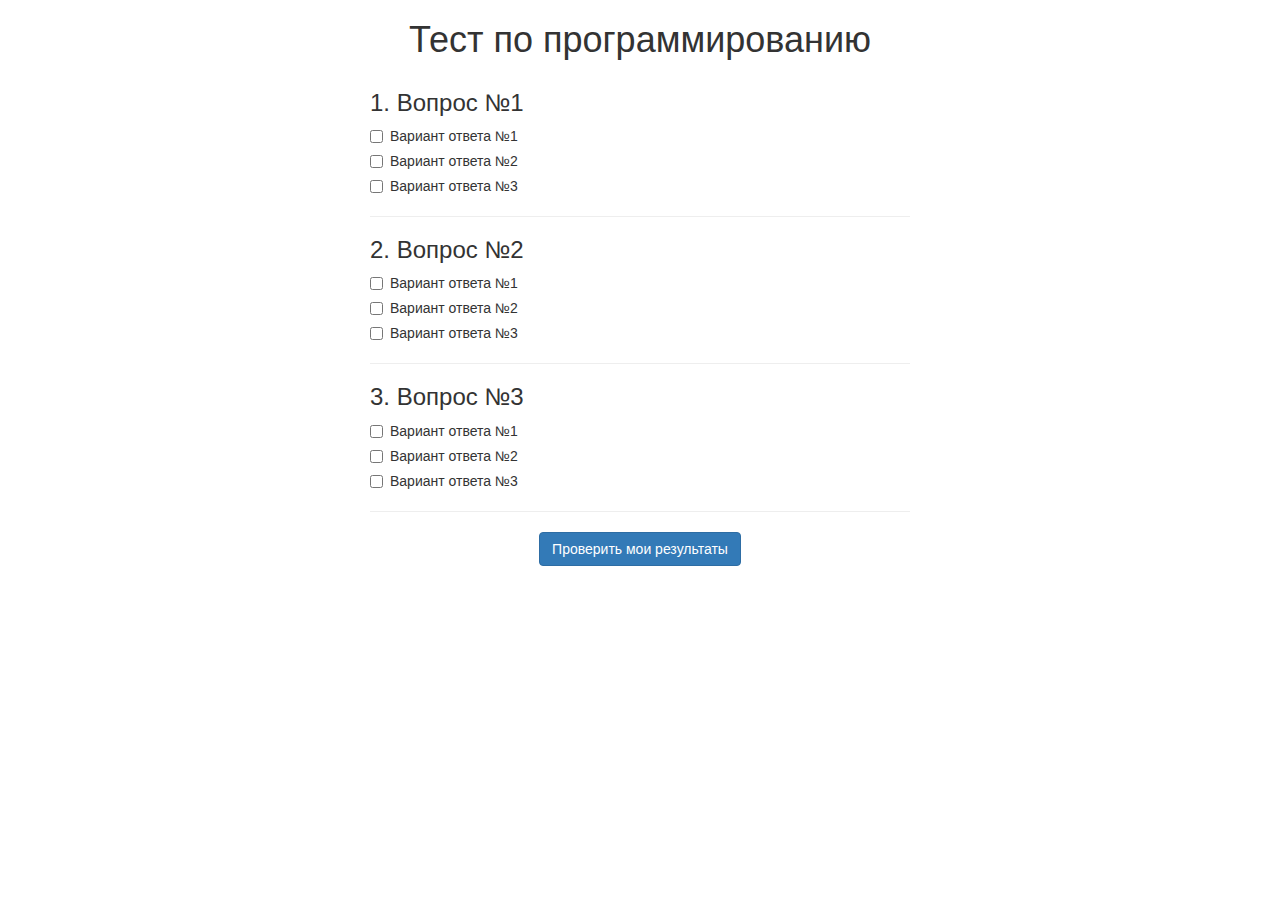
<file: modul_03-04/index.html>
<!DOCTYPE html>
<html lang="en">
<head>
	<meta charset="UTF-8">
	<title>JSDOM</title>
	<link rel="stylesheet" href="https://maxcdn.bootstrapcdn.com/bootstrap/3.3.6/css/bootstrap.min.css">
</head>
<body>
	

	<script src="js/script.js"></script>
</body>
</html>
</file>
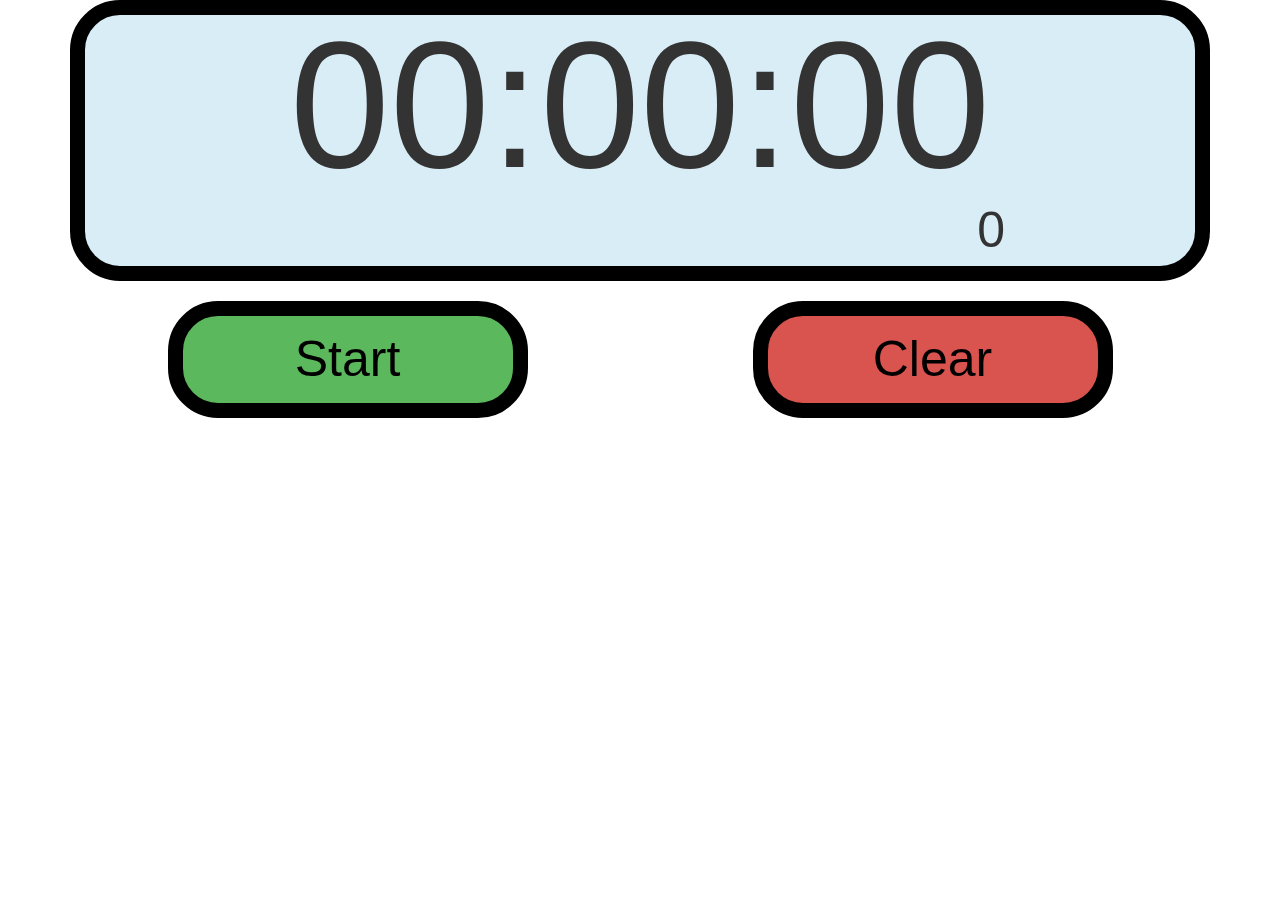
<file: modul_05-06/index.html>
<!DOCTYPE html>
<html lang="en">

<head>
  <meta charset="UTF-8">
  <title>JS05-06</title>
  <link rel="stylesheet" href="css/bootstrap.min.css">
</head>

<body>
  <div class="container" style='min-width:800px' >
    <div id="timerBox" class='text-center'>
      <div class="counters bg-info" style='border:15px solid black; border-radius:50px; margin-bottom:20px'>
        <div class="main-counters">
          <span class="main-timer" style='font-size:180px; line-height:180px'>00:00:00</span>
        </div>
        <div class="row text-right">
          <div class="col-xs-10">
            <span class="miliSeconds" style='font-size:50px'>0</span>
          </div>
        </div>

      </div>
      <div class="row">
        <div class='col-xs-4 col-xs-offset-1'>
          <input type="button" data-action='start' value="Start" class='btn btn-lg btn-block btn-success' style='font-size:50px; border:15px solid black; border-radius:50px; color:black'>
        </div>
        <div  class='col-xs-4 col-xs-offset-2'>
          <input type="button" data-action='stop' value="Clear" class='btn btn-lg btn-block btn-danger' style='font-size:50px; border:15px solid black; border-radius:50px; color:black'>
        </div>
      </div>
    </div>
  </div>


  <script src="js/script.js"></script>
</body>

</html>
</file>
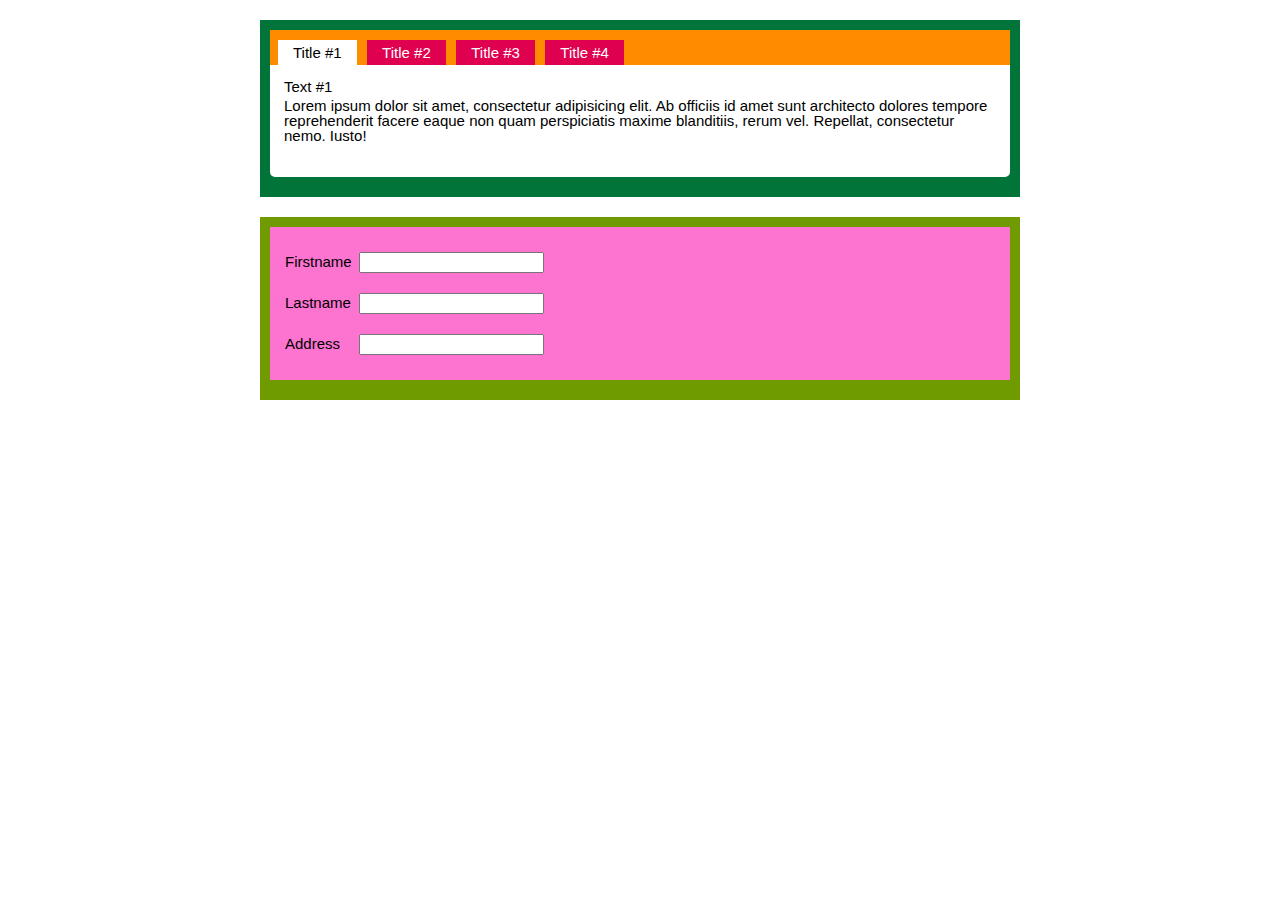
<file: modul_07-08/index.html>
<!DOCTYPE html>
<html lang="en">

<head>
    <meta charset="UTF-8">
    <title>JS 7-8</title>
    <link rel="stylesheet" href="css/reset.css">
    <link rel="stylesheet" href="css/style.css">
    <script src="js/jquery-1.12.2.min.js" charset="utf-8"></script>
    <script src="js/script.js" charset="utf-8"></script>
</head>

<body>
    <div class="wrapper">
        <div class="tabs">
            <section class="title__container">
                <span class="title title-active" data-num="1">Title #1</span>
                <span class="title" data-num="2">Title #2</span>
                <span class="title" data-num="3">Title #3</span>
                <span class="title" data-num="4">Title #4</span>
            </section>
            <section class="article__container">
                <div class="article article-active" data-num="1">
                    <p>Text #1</p>
                    <p>Lorem ipsum dolor sit amet, consectetur adipisicing elit. Ab officiis id amet sunt architecto dolores tempore reprehenderit facere eaque non quam perspiciatis maxime blanditiis, rerum vel. Repellat, consectetur nemo. Iusto!</p>
                </div>
                <div class="article" data-num="2">
                    <p>Text #2</p>
                    <p>Lorem ipsum dolor sit amet, consectetur adipisicing elit. Consequatur nobis ad corporis sapiente iusto iure repellendus ullam unde magni harum repellat maiores, voluptatibus adipisci rerum quibusdam, nesciunt atque, porro laborum!</p>
                    <p>Lorem ipsum dolor sit amet, consectetur adipisicing elit. Consequatur nobis ad corporis sapiente iusto iure repellendus ullam unde magni harum repellat maiores, voluptatibus adipisci rerum quibusdam, nesciunt atque, porro laborum!</p>
                </div>
                <div class="article" data-num="3">
                    <p>Text #3</p>
                    <p>Lorem ipsum dolor sit amet, consectetur adipisicing elit. Architecto rem optio ducimus vel tempora fuga possimus assumenda earum cupiditate. Nulla, laboriosam magnam maxime fuga aliquam, commodi adipisci suscipit officiis minus!</p>
                    <p>Lorem ipsum dolor sit amet, consectetur adipisicing elit. Hic sed laudantium totam nihil eum illum tempora est sunt ad! Error libero quas possimus quaerat pariatur alias vel incidunt quibusdam facilis!</p>
                    <p>Lorem ipsum dolor sit amet, consectetur adipisicing elit. Hic sed laudantium totam nihil eum illum tempora est sunt ad! Error libero quas possimus quaerat pariatur alias vel incidunt quibusdam facilis!</p>
                </div>
                <div class="article" data-num="4">
                    <p>Text #4</p>
                    <p>Lorem ipsum dolor sit amet, consectetur adipisicing elit. Architecto rem optio ducimus vel tempora fuga possimus assumenda earum cupiditate. Nulla, laboriosam magnam maxime fuga aliquam, commodi adipisci suscipit officiis minus!</p>
                    <p>Lorem ipsum dolor sit amet, consectetur adipisicing elit. Hic sed laudantium totam nihil eum illum tempora est sunt ad! Error libero quas possimus quaerat pariatur alias vel incidunt quibusdam facilis!</p>
                    <p>Lorem ipsum dolor sit amet, consectetur adipisicing elit. Hic sed laudantium totam nihil eum illum tempora est sunt ad! Error libero quas possimus quaerat pariatur alias vel incidunt quibusdam facilis!</p>
                    <p>Lorem ipsum dolor sit amet, consectetur adipisicing elit. Hic sed laudantium totam nihil eum illum tempora est sunt ad! Error libero quas possimus quaerat pariatur alias vel incidunt quibusdam facilis!</p>
                </div>
            </section>
        </div>
        <form action="#" class="registration">
            <fieldset class="inputs__container">
                <div class="input">
                    <label for="firstname">Firstname</label>
                    <input type="text" name="firstname" id="firstname" tooltip="Please provide your firstname.">
                </div>
                <div class="input">
                    <label for="lastname">Lastname</label>
                    <input type="text" name="lastname" id="lastname" tooltip="Please provide also your lastname.">
                </div>
                <div class="input">
                    <label for="address">Address</label>
                    <input type="text" name="address" id="address" tooltip="Your work or home address.">
                </div>
            </fieldset>
        </form>
    </div>
</body>

</html>
</file>
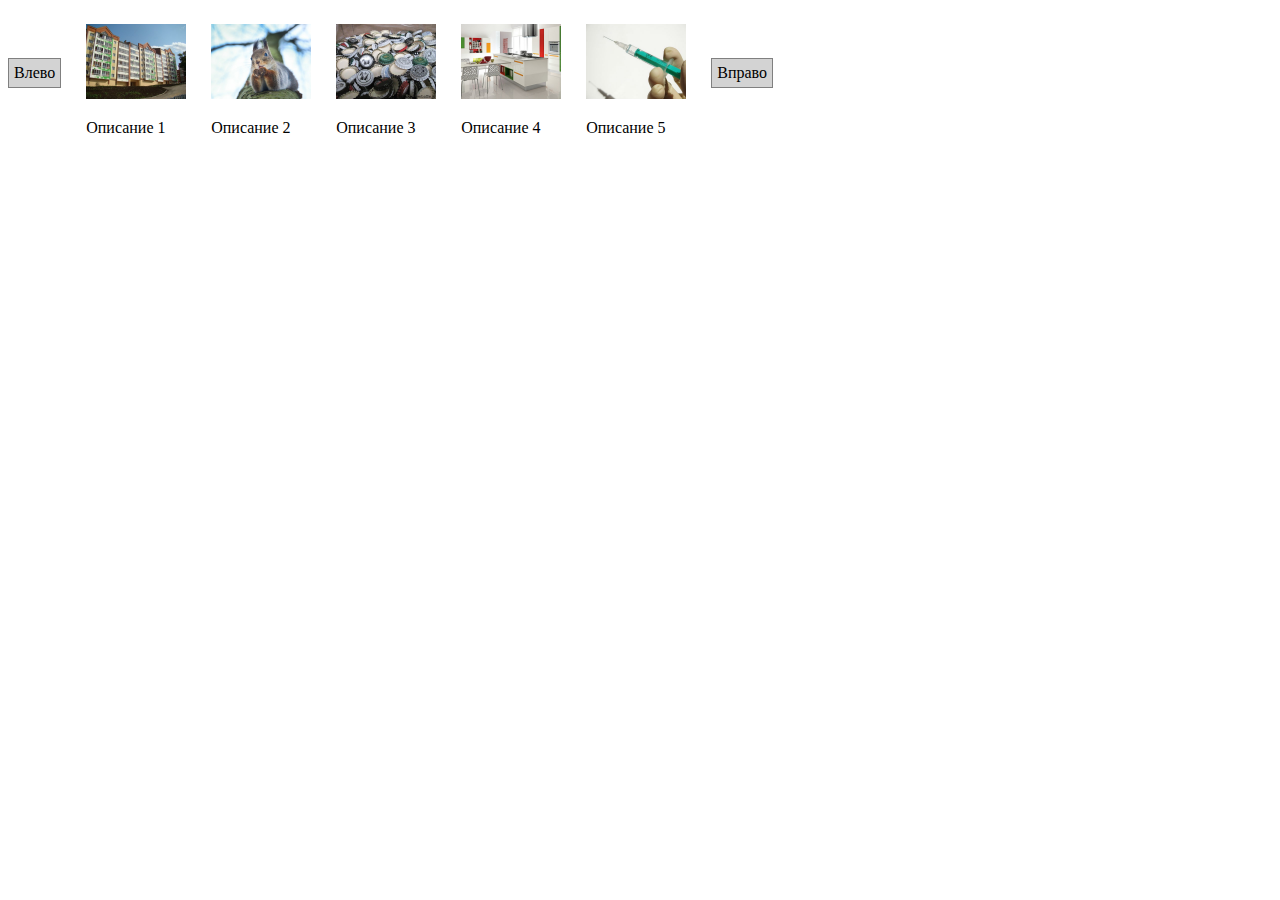
<file: modul_11-12/index.html>
<!DOCTYPE html>
<html>
  <head>
    <meta charset="UTF-8">
    <title>Статья про создание простой jQuery карусели</title>
    <link rel="stylesheet" href="css/style.css">
    <script src="https://ajax.googleapis.com/ajax/libs/jquery/2.1.3/jquery.min.js"></script>
    <script src="js/slider.js"></script>
  </head>
  <body>
  	<div class="carousel-arrow-left"><span>Влево</span></div>
  	<div class="carousel-hider">
	  	<ul class="carousel-list">
		    <li class="carousel-element"><img src="img/01.jpg"><p>Описание 1</p></li>
		    <li class="carousel-element"><img src="img/02.jpg"><p>Описание 2</p></li>
		    <li class="carousel-element"><img src="img/03.jpg"><p>Описание 3</p></li>
		    <li class="carousel-element"><img src="img/04.jpg"><p>Описание 4</p></li>
		    <li class="carousel-element"><img src="img/05.jpg"><p>Описание 5</p></li>
		    <li class="carousel-element"><img src="img/06.jpg"><p>Описание 6</p></li>
		    <li class="carousel-element"><img src="img/07.jpg"><p>Описание 7</p></li>
		    <li class="carousel-element"><img src="img/08.jpg"><p>Описание 8</p></li>
		    <li class="carousel-element"><img src="img/01.jpg"><p>Описание 1</p></li>
		    <li class="carousel-element"><img src="img/02.jpg"><p>Описание 2</p></li>
		    <li class="carousel-element"><img src="img/03.jpg"><p>Описание 3</p></li>
		    <li class="carousel-element"><img src="img/04.jpg"><p>Описание 4</p></li>
		    <li class="carousel-element"><img src="img/05.jpg"><p>Описание 5</p></li>
		    <li class="carousel-element"><img src="img/06.jpg"><p>Описание 6</p></li>
		    <li class="carousel-element"><img src="img/07.jpg"><p>Описание 7</p></li>
		    <li class="carousel-element"><img src="img/08.jpg"><p>Описание 8</p></li>
	  	</ul>
	  </div>
	  <div class="carousel-arrow-right"><span>Вправо</span></div> 
  </body>
</html>
</file>
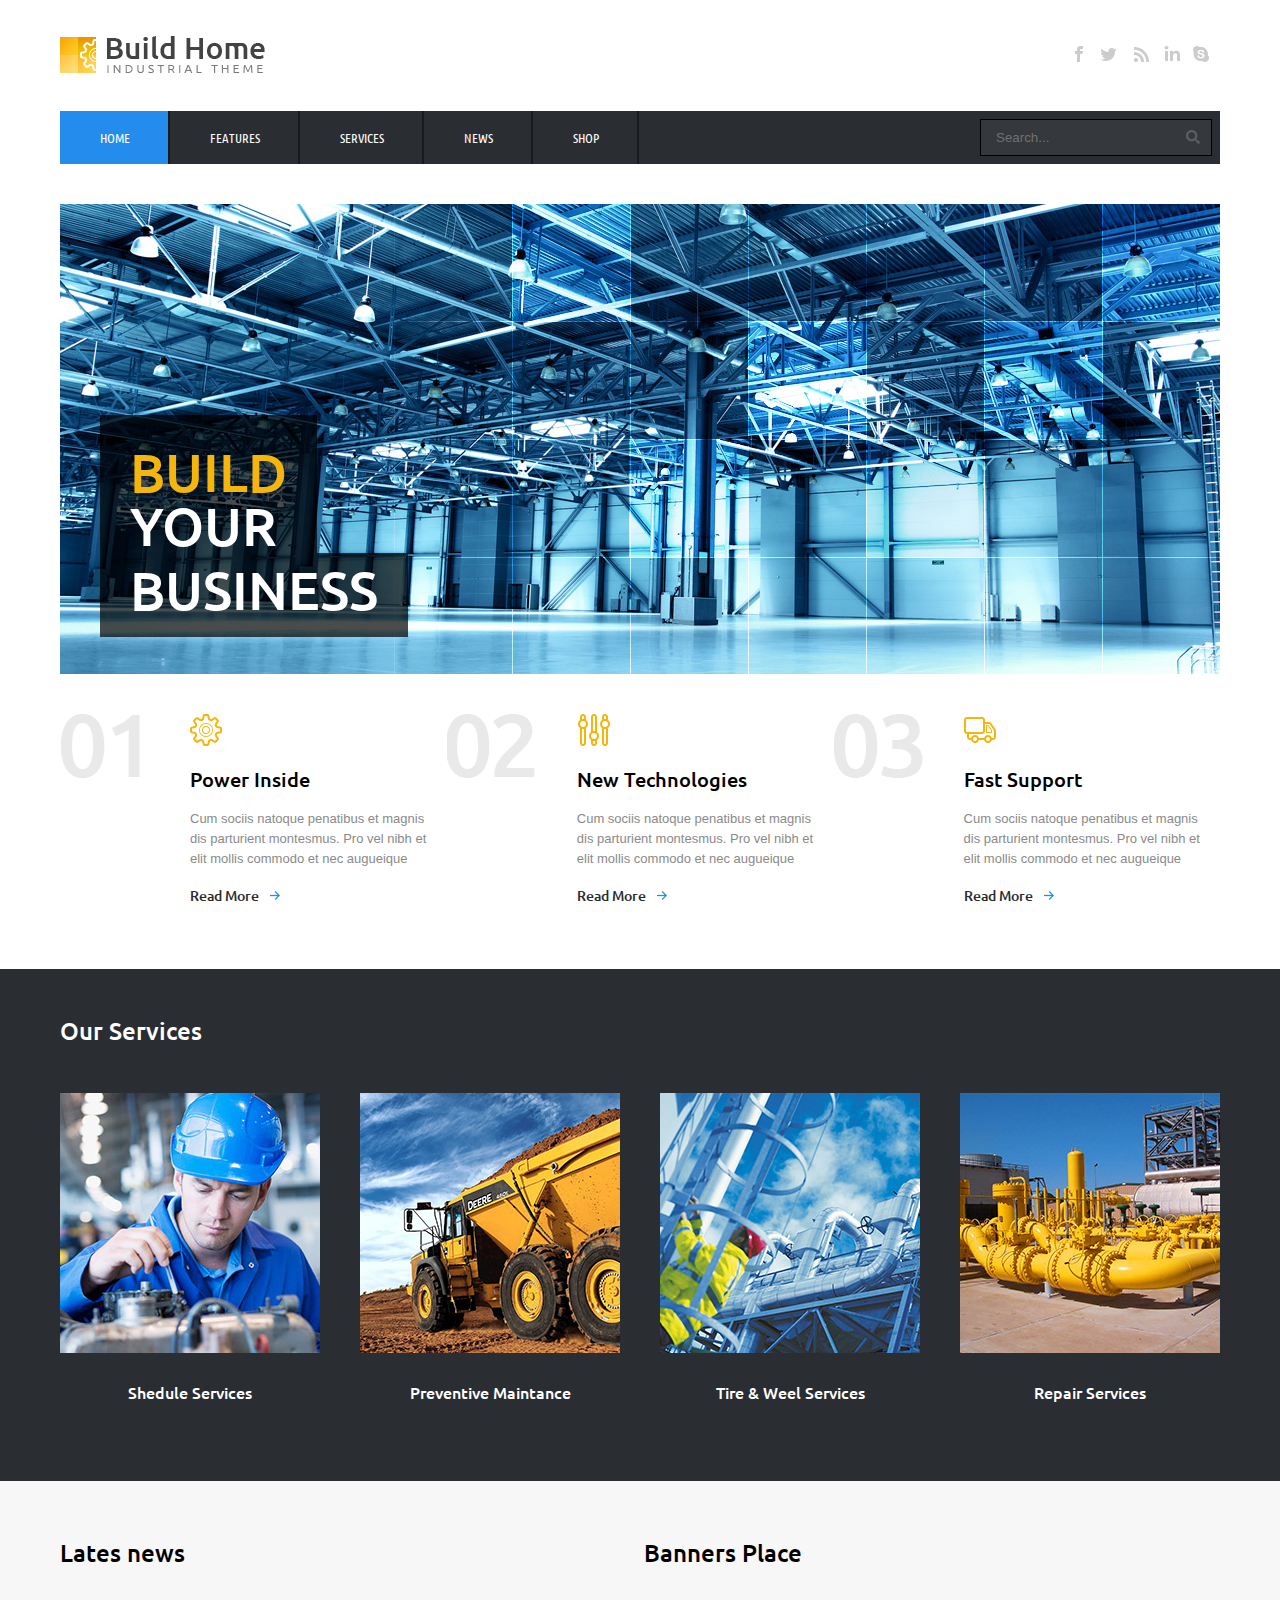
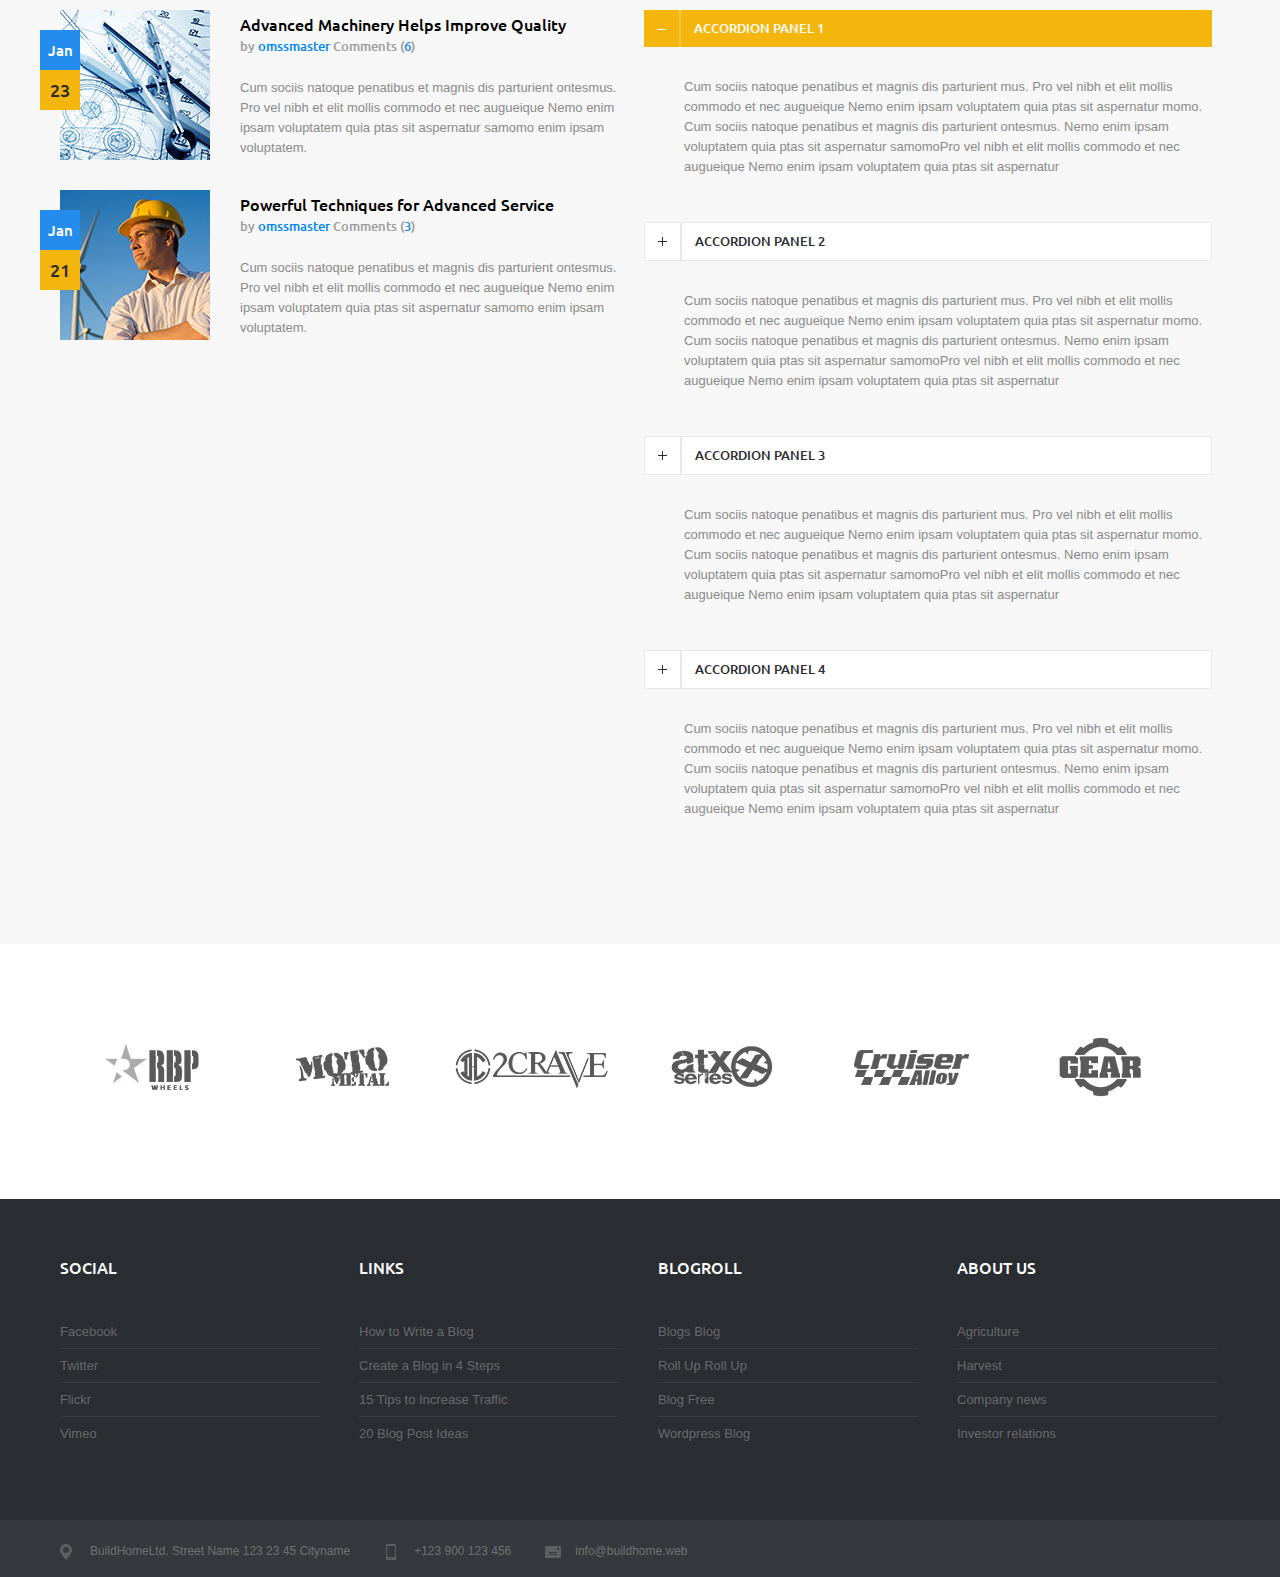
<file: modul_19-20/index.html>
<!DOCTYPE html>
<html lang="en">
<head>
	<meta charset="UTF-8">
	<title>JS 19-20</title>
	<link rel="stylesheet" href="css/dist/core.min.css">
	<script   src="https://code.jquery.com/jquery-2.2.3.min.js"   integrity="sha256-a23g1Nt4dtEYOj7bR+vTu7+T8VP13humZFBJNIYoEJo="   crossorigin="anonymous"></script>
	<script src="js/assets/slick.min.js"></script>
	<script src="js/dist/script.min.js"></script>
	
</head>
<body>
<header class="header">
	<div class="header__top wrapper">
		<div class="header__logo">
			<img src="img/logo.png" alt="logo" class="header__logo-img">
		</div>
		<div class="social">
			<ul class="social__list">
				<li class="social__item">
					<a href="#" class="social__link social__fb"></a>
				</li>
				<li class="social__item">
					<a href="#" class="social__link social__twitter"></a>
				</li>
				<li class="social__item">
					<a href="#" class="social__link social__rss"></a>
				</li>
				<li class="social__item">
					<a href="#" class="social__link social__linkedin"></a>
				</li>
				<li class="social__item">
					<a href="#" class="social__link social__skype"></a>
				</li>
			</ul>
		</div>
	</div>

	<div class="header__bottom wrapper">
		<div class="header__menu">
			<ul class="menu">
				<li class="menu__item">
					<a href="#" class="menu__link menu__link-active">Home</a>
				</li>
				<li class="menu__item">
					<a href="#" class="menu__link">Features</a>
				</li>
				<li class="menu__item">
					<a href="#" class="menu__link">Services</a>
				</li>
				<li class="menu__item">
					<a href="#" class="menu__link">News</a>
				</li>
				<li class="menu__item">
					<a href="#" class="menu__link">Shop</a>
				</li>
			</ul>
		</div>
		<div class="search">
			<form action="/submit" class="search__form">
				<input type="text" class="search__input" placeholder="Search...">
				<input type="submit" value="" class="search__submit">
			</form>
		</div>
	</div>
</header>

	<section class="carousel">
		<div class="wrapper">
			<div class="carousel__arrow">
				
			</div>
			<ul class="carousel__list">
				<li class="carousel__item">
					<img src="img/carouselwithfilters.jpg" alt="stage" class="slider__img">
					<div class="carousel__text-block">
						<h2 class="carousel__text">
							<span>Build</span>
						</h2>
						<h2 class="carousel__text">
							<span>Your</span>
						</h2>
						<h2 class="carousel__text">
							<span>Business</span>
						</h2>	
					</div>
					
				</li>
				<li class="carousel__item">
					<img src="img/carouselwithfilters.jpg" alt="stage" class="slider__img">
					<div class="carousel__text-block">
						<h2 class="carousel__text">
							<span>Build</span>
						</h2>
						<h2 class="carousel__text">
							<span>Your</span>
						</h2>
						<h2 class="carousel__text">
							<span>Business</span>
						</h2>	
					</div>
				</li>
				<li class="carousel__item">
					<img src="img/carouselwithfilters.jpg" alt="stage" class="slider__img">
					<div class="carousel__text-block">
						<h2 class="carousel__text">
							<span>Build</span>
						</h2>
						<h2 class="carousel__text">
							<span>Your</span>
						</h2>
						<h2 class="carousel__text">
							<span>Business</span>
						</h2>	
					</div>
				</li>
			</ul>
			<div class="carousel__controls-slick">
				
			</div>
			
		</div>
	</section>
	<section class="features">
		<div class="wrapper">
			<article class="features__item features__item-1">
				<div class="features__icon"></div>
				<header class="features__header">Power Inside</header>
				<p class="features__p">Cum sociis natoque penatibus et magnis dis parturient montesmus. Pro vel nibh et elit mollis commodo et nec augueique</p>
				<footer class="features__footer">
					<a href="#" class="features__read">Read More</a>
				</footer>
			</article>
			<article class="features__item features__item-2">
				<div class="features__icon"></div>
				<header class="features__header">New Technologies</header>
				<p class="features__p">Cum sociis natoque penatibus et magnis dis parturient montesmus. Pro vel nibh et elit mollis commodo et nec augueique</p>
				<footer class="features__footer"><a href="#" class="features__read">Read More</a></footer>
			</article>
			<article class="features__item features__item-3">
				<div class="features__icon"></div>
				<header class="features__header">Fast Support</header>
				<p class="features__p">Cum sociis natoque penatibus et magnis dis parturient montesmus. Pro vel nibh et elit mollis commodo et nec augueique</p>
				<footer class="features__footer">
					<a href="#" class="features__read">Read More</a>
				</footer>
			</article>
		</div>
	</section>
	<section class="service">
		<div class="wrapper">
			<h2 class="service__header">Our Services</h2>
			<ul class="service__list">
				<li class="service__item">
					<a href="#" class="service__link">
						<figure class="service__fig">
							<img src="img/img-1.jpg" alt="img1" class="service__img">
						</figure>
						<figcaption class="service__caption">
							Shedule Services
						</figcaption>
					</a>
				</li>
				<li class="service__item">
					<a href="#" class="service__link">
					

					<figure class="service__fig">
						<img src="img/img-2.jpg" alt="img2" class="service__img">
					</figure>
					<figcaption class="service__caption">
						Preventive Maintance
					</figcaption>
					</a>
				</li>
				<li class="service__item">
					<a href="#" class="service__link">
						<figure class="service__fig">
							<img src="img/img-3.jpg" alt="img3" class="service__img">
						</figure>
						<figcaption class="service__caption">
							Tire & Weel Services
						</figcaption>
					</a>
				</li>
				<li class="service__item">
					<a href="#" class="service__link">
						<figure class="service__fig">
							<img src="img/img-4.jpg" alt="img4" class="service__img">
						</figure>
						<figcaption class="service__caption">
							Repair Services
						</figcaption>
					</a>
				</li>
			</ul>
		</div>
	</section>

	<section class="aside">
		<div class="wrapper">
			<div class="news">
				<h2 class="news__header">
					Lates news
				</h2>
				<ul class="news__list">
					<li class="news__item">
						<div class="news__pic">
							<img src="img/calend-img.jpg" alt="news 1" class="news__pic-img">
							<div class="news__date">
								<span class="news__month">Jan</span>
								<span class="news__day">23</span>
							</div>
						</div>
						<div class="news__text">
							<h3 class="news__item-header">Advanced Machinery Helps Improve Quality</h3>
							<div class="news__item-info">
								by 
								<address class="news__item-author">
									<a href="#">omssmaster</a>
								</address>
								<span class="news__comment-info">
									Comments (<a href="#" class="news__comment-amount">6</a>)
								</span>
							</div>
							<p class="news__item-p">
								Cum sociis natoque penatibus et magnis dis parturient ontesmus. Pro vel nibh et elit mollis commodo et nec augueique Nemo enim ipsam voluptatem quia ptas sit aspernatur samomo enim ipsam voluptatem.
							</p>
						</div>
					</li>
					<li class="news__item">
						<div class="news__pic">
							<img src="img/calend-img-2.jpg" alt="news 2" class="news__pic-img">
							<div class="news__date">
								<span class="news__month">Jan</span>
								<span class="news__day">21</span>
							</div>
						</div>
						<div class="news__text">
							<h3 class="news__item-header">Powerful Techniques for Advanced Service</h3>
							<div class="news__item-info">
								by 
								<address class="news__item-author">
									<a href="#">omssmaster</a>
								</address>
								<span class="news__comment-info">
									Comments (<a href="#" class="news__comment-amount">3</a>)
								</span>
							</div>
							<p class="news__item-p">
								Cum sociis natoque penatibus et magnis dis parturient ontesmus. Pro vel nibh et elit mollis commodo et nec augueique Nemo enim ipsam voluptatem quia ptas sit aspernatur samomo enim ipsam voluptatem.
							</p>
						</div>
					</li>
				</ul>
			</div>
			<div class="banner">
				<h3 class="banner__header">Banners Place</h3>
				<div class="accordion">
					<div class="accordion__item">
						<div class="accordion__item-title accordion__active">
							<a href="#">Accordion panel 1</a>
						</div>
						<div class="accordion__content">
							<p>Cum sociis natoque penatibus et magnis dis parturient mus. Pro vel nibh et elit mollis commodo et nec augueique Nemo enim ipsam voluptatem quia ptas sit aspernatur momo. Cum sociis natoque penatibus et magnis dis parturient ontesmus. Nemo enim ipsam voluptatem quia ptas sit aspernatur samomoPro vel nibh et elit mollis commodo et nec augueique Nemo enim ipsam voluptatem quia ptas sit aspernatur </p>
						</div>
					</div>
					<div class="accordion__item">
						<div class="accordion__item-title">
							<a href="#">Accordion panel 2</a>
						</div>
						<div class="accordion__content">
							<p>Cum sociis natoque penatibus et magnis dis parturient mus. Pro vel nibh et elit mollis commodo et nec augueique Nemo enim ipsam voluptatem quia ptas sit aspernatur momo. Cum sociis natoque penatibus et magnis dis parturient ontesmus. Nemo enim ipsam voluptatem quia ptas sit aspernatur samomoPro vel nibh et elit mollis commodo et nec augueique Nemo enim ipsam voluptatem quia ptas sit aspernatur </p>
						</div>
					</div>
					<div class="accordion__item">
						<div class="accordion__item-title">
							<a href="#">Accordion panel 3</a>
						</div>
						<div class="accordion__content">
							<p>Cum sociis natoque penatibus et magnis dis parturient mus. Pro vel nibh et elit mollis commodo et nec augueique Nemo enim ipsam voluptatem quia ptas sit aspernatur momo. Cum sociis natoque penatibus et magnis dis parturient ontesmus. Nemo enim ipsam voluptatem quia ptas sit aspernatur samomoPro vel nibh et elit mollis commodo et nec augueique Nemo enim ipsam voluptatem quia ptas sit aspernatur </p>
						</div>
					</div>
					<div class="accordion__item">
						<div class="accordion__item-title">
							<a href="#">Accordion panel 4</a>
						</div>
						<div class="accordion__content">
							<p>Cum sociis natoque penatibus et magnis dis parturient mus. Pro vel nibh et elit mollis commodo et nec augueique Nemo enim ipsam voluptatem quia ptas sit aspernatur momo. Cum sociis natoque penatibus et magnis dis parturient ontesmus. Nemo enim ipsam voluptatem quia ptas sit aspernatur samomoPro vel nibh et elit mollis commodo et nec augueique Nemo enim ipsam voluptatem quia ptas sit aspernatur </p>
						</div>
					</div>
				</div>
			</div>
		</div>
	</section>
	<section class="partner">
		<div class="wrapper">
			<ul class="parnter__list">
				<li class="partner__item">
					<a href="#">
						<img src="img/partner-1.png" alt="">
					</a>
				</li>
				<li class="partner__item">
					<a href="#">
						<img src="img/partner-2.png" alt="">
					</a>
				</li>
				<li class="partner__item">
					<a href="#">
						<img src="img/partner-3.png" alt="">
					</a>
				</li>
				<li class="partner__item">
					<a href="#">
						<img src="img/partner-4.png" alt="">		
					</a>
				</li>
				<li class="partner__item">
					<a href="#">
						<img src="img/partner-5.png" alt="">		
					</a>
				</li>
				<li class="partner__item">
					<a href="#">
						<img src="img/partner-6.png" alt="">
					</a>
				</li>
			</ul>
		</div>
	</section>
	<section class="footer__menu">
		<div class="wrapper">
			<div class="footer__item">
				<h3 class="footer__menu-title">Social</h3>
				<ul class="footer__menu-list">
					<li class="footer__menu-item">
						<a href="#" class="footer__menu-link">Facebook</a>
					</li>
					<li class="footer__menu-item">
						<a href="#" class="footer__menu-link">Twitter</a>
					</li>
					<li class="footer__menu-item">
						<a href="#" class="footer__menu-link">Flickr</a>
					</li>
					<li class="footer__menu-item">
						<a href="#" class="footer__menu-link">Vimeo</a>
					</li>
				</ul>
			</div>
			<div class="footer__item">
				<h3 class="footer__menu-title">Links</h3>
				<ul class="footer__menu-list">
					<li class="footer__menu-item">
						<a href="#" class="footer__menu-link">How to Write a Blog</a>
					</li>
					<li class="footer__menu-item">
						<a href="#" class="footer__menu-link">Create a Blog in 4 Steps</a>
					</li>
					<li class="footer__menu-item">
						<a href="#" class="footer__menu-link">15 Tips to Increase Traffic</a>
					</li>
					<li class="footer__menu-item">
						<a href="#" class="footer__menu-link">20 Blog Post Ideas</a>
					</li>
				</ul>
			</div>
			<div class="footer__item">
				<h3 class="footer__menu-title">Blogroll</h3>
				<ul class="footer__menu-list">
					<li class="footer__menu-item">
						<a href="#" class="footer__menu-link">Blogs Blog</a>
					</li>
					<li class="footer__menu-item">
						<a href="#" class="footer__menu-link">Roll Up Roll Up</a>
					</li>
					<li class="footer__menu-item">
						<a href="#" class="footer__menu-link">Blog Free</a>
					</li>
					<li class="footer__menu-item">
						<a href="#" class="footer__menu-link">Wordpress Blog</a>
					</li>
				</ul>
			</div>
			<div class="footer__item">
				<h3 class="footer__menu-title">About us</h3>
				<ul class="footer__menu-list">
					<li class="footer__menu-item">
						<a href="#" class="footer__menu-link">Agriculture</a>
					</li>
					<li class="footer__menu-item">
						<a href="#" class="footer__menu-link">Harvest</a>
					</li>
					<li class="footer__menu-item">
						<a href="#" class="footer__menu-link">Company news</a>
					</li>
					<li class="footer__menu-item">
						<a href="#" class="footer__menu-link">Investor relations</a>
					</li>
				</ul>
			</div>
		</div>
	</section>

	<footer class="footer__info">
		<div class="wrapper">
			<ul class="footer__info-list">
				<li class="footer__info-item">
					<a href="#" class="footer__info-link footer__info-location">BuildHomeLtd.  Street Name 123   23 45 Cityname</a>
				</li>
				<li class="footer__info-item">
					<a href="#" class="footer__info-link footer_info-phone">+123 900 123 456</a>
				</li>
				<li class="footer__info-item">
					<a href="#" class="footer__info-link footer_info-email">info@buildhome.web</a>
				</li>
			</ul>
		</div>
	</footer>
</body>
</html>
</file>
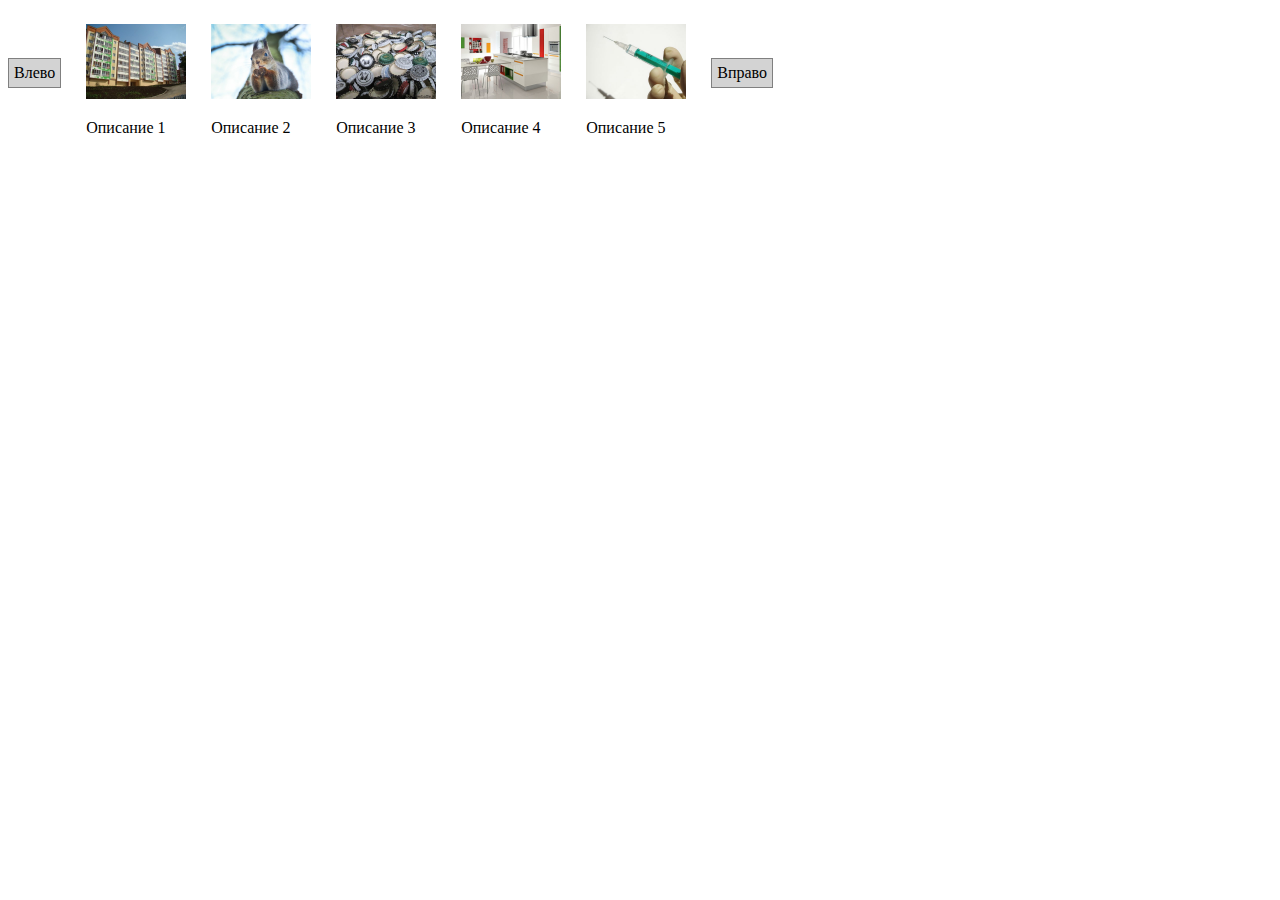
<file: modul_11-12/carusel/index.html>
<!DOCTYPE html>
<html>
  <head>
    <meta charset="UTF-8">
    <title>Carusel</title>
    <link rel="stylesheet" href="css/style.css">
    <script src="https://ajax.googleapis.com/ajax/libs/jquery/2.1.3/jquery.min.js"></script>
    <script src="js/slider.js"></script>
  </head>
  <body>
  	<div class="carousel-arrow-left"><span>Влево</span></div>
  	<div class="carousel-hider">
	  	<ul class="carousel-list">
		    <li class="carousel-element"><img src="img/01.jpg"><p>Описание 1</p></li>
		    <li class="carousel-element"><img src="img/02.jpg"><p>Описание 2</p></li>
		    <li class="carousel-element"><img src="img/03.jpg"><p>Описание 3</p></li>
		    <li class="carousel-element"><img src="img/04.jpg"><p>Описание 4</p></li>
		    <li class="carousel-element"><img src="img/05.jpg"><p>Описание 5</p></li>
		    <li class="carousel-element"><img src="img/06.jpg"><p>Описание 6</p></li>
		    <li class="carousel-element"><img src="img/07.jpg"><p>Описание 7</p></li>
		    <li class="carousel-element"><img src="img/08.jpg"><p>Описание 8</p></li>
		    <li class="carousel-element"><img src="img/01.jpg"><p>Описание 1</p></li>
		    <li class="carousel-element"><img src="img/02.jpg"><p>Описание 2</p></li>
		    <li class="carousel-element"><img src="img/03.jpg"><p>Описание 3</p></li>
		    <li class="carousel-element"><img src="img/04.jpg"><p>Описание 4</p></li>
		    <li class="carousel-element"><img src="img/05.jpg"><p>Описание 5</p></li>
		    <li class="carousel-element"><img src="img/06.jpg"><p>Описание 6</p></li>
		    <li class="carousel-element"><img src="img/07.jpg"><p>Описание 7</p></li>
		    <li class="carousel-element"><img src="img/08.jpg"><p>Описание 8</p></li>
	  	</ul>
	  </div>
	  <div class="carousel-arrow-right"><span>Вправо</span></div> 
  </body>
</html>
</file>
<file: modul_07-08/css/style.css>
.wrapper {
    display: block;
    max-width: 800px;
    min-width: 600px;
    margin: 0 auto;
}
.tabs {
    font-family: Tahoma, Arial, sans-serif;
    margin: 20px;
    padding: 10px;
    background: #007439;
}
.title__container {
    background: #FF8C00;
    padding-left: 5px;
    height: 35px;
}
.title {
    display: inline-block;
    background: #DF004F;
    color: white;
    padding: 0 15px;
    margin: 10px 3px 0 3px;
    font-size: 15px;
    height: 25px;
    cursor: pointer;
    line-height: 25px;
}
.title-active {
    color: black;
    background: white;
    cursor: default;
}
.title:not(.title-active):hover {
    background: #3F51B5;
}
.article__container {
    background: white;
    padding: 10px 10px 30px 10px;
    margin-bottom: 10px;
    border-radius: 0 0 5px 5px;
    font-size: 15px;
}
.article {
    display: none;
}
.article-active {
    display: block;
}
.article p {
    margin: 4px;
}

.registration {
    font-family: Tahoma, Arial, sans-serif;
    font-size: 15px;
    background: #6F9A00;
    margin: 20px;
    padding: 10px;
}
.inputs__container {
    background: #FC74D0;
    margin-bottom: 10px;
    padding: 15px;
}
.inputs__container label {
    display: inline-block;
    width: 70px;
}
.input {
    position: relative;
    padding: 10px 0;
}
.tooltip {
    color: white;
    position: absolute;
    border-radius: 3px;
    padding: 6px;
    top: 6px;
    left: 250px;
    margin-left: 10px;
    background: #9575CD;
    width: 240px;
    box-shadow: 0 0 4px 2px white;
}
</file>
<file: modul_11-12/css/style.css>
.carousel-hider {
    width: 600px;
    overflow: hidden;
    float: left;
}
 
.carousel-list {    
    list-style: none;
    width: 10000px;
    padding: 0;
    position: relative;
}
 
.carousel-element {
    display: block;
    margin-right: 25px;
    float: left;
}
 
.carousel-element img {
    max-width: 100px;
}
 
.carousel-arrow-left, .carousel-arrow-right {
    float: left;
    display: block;
    border: 1px solid grey;
    background-color: lightgrey;
    padding: 5px;
    margin-top: 50px;
}
 
.carousel-arrow-left:hover, .carousel-arrow-right:hover {
    cursor: pointer;
    background-color: grey;
}
 
.carousel-arrow-left {
    margin-right: 25px;
}
 
.carousel-arrow-right {
    margin-left: 25px;
}
</file>
<file: modul_11-12/carusel/css/style.css>
.carousel-hider {
    width: 600px;
    overflow: hidden;
    float: left;
}
 
.carousel-list {    
    list-style: none;
    width: 10000px;
    padding: 0;
    position: relative;
}
 
.carousel-element {
    display: block;
    margin-right: 25px;
    float: left;
}
 
.carousel-element img {
    max-width: 100px;
}
 
.carousel-arrow-left, .carousel-arrow-right {
    float: left;
    display: block;
    border: 1px solid grey;
    background-color: lightgrey;
    padding: 5px;
    margin-top: 50px;
}
 
.carousel-arrow-left:hover, .carousel-arrow-right:hover {
    cursor: pointer;
    background-color: grey;
}
 
.carousel-arrow-left {
    margin-right: 25px;
}
 
.carousel-arrow-right {
    margin-left: 25px;
}
</file>
<file: modul_19-20/css/dist/core.min.css>
a,abbr,acronym,address,applet,article,aside,audio,b,big,blockquote,body,canvas,caption,center,cite,code,dd,del,details,dfn,div,dl,dt,em,embed,fieldset,figcaption,figure,footer,form,h1,h2,h3,h4,h5,h6,header,hgroup,html,i,iframe,img,ins,kbd,label,legend,li,mark,menu,nav,object,ol,output,p,pre,q,ruby,s,samp,section,small,span,strike,strong,sub,summary,sup,table,tbody,td,tfoot,th,thead,time,tr,tt,u,ul,var,video{margin:0;padding:0;border:0;font-size:100%;font:inherit;vertical-align:baseline}article,aside,details,figcaption,figure,footer,header,hgroup,menu,nav,section{display:block}body{line-height:1}ol,ul{list-style:none}blockquote,q{quotes:none}blockquote:after,blockquote:before,q:after,q:before{content:'';content:none}table{border-collapse:collapse;border-spacing:0}.slick-slider{box-sizing:border-box;-webkit-touch-callout:none;-webkit-user-select:none;-moz-user-select:none;-ms-user-select:none;user-select:none;-ms-touch-action:pan-y;touch-action:pan-y;-webkit-tap-highlight-color:transparent}.slick-list,.slick-slider{position:relative;display:block}.slick-list{overflow:hidden;margin:0;padding:0}.slick-list:focus{outline:none}.slick-list.dragging{cursor:pointer;cursor:hand}.slick-slider .slick-list,.slick-slider .slick-track{-webkit-transform:translateZ(0);transform:translateZ(0)}.slick-track{position:relative;left:0;top:0;display:block}.slick-track:after,.slick-track:before{content:"";display:table}.slick-track:after{clear:both}.slick-loading .slick-track{visibility:hidden}.slick-slide{float:left;height:100%;min-height:1px;display:none}[dir=rtl] .slick-slide{float:right}.slick-slide img{display:block}.slick-slide.slick-loading img{display:none}.slick-slide.dragging img{pointer-events:none}.slick-initialized .slick-slide{display:block}.slick-loading .slick-slide{visibility:hidden}.slick-vertical .slick-slide{display:block;height:auto;border:1px solid transparent}.slick-arrow.slick-hidden{display:none}@font-face{font-family:Ubuntu Condensed;src:url(../../font/Ubuntu-C.ttf)}@font-face{font-family:Ubuntu Medium;src:url(../../font/Ubuntu-M.ttf)}*{box-sizing:border-box}body{background:#fff;font-family:Ubuntu Medium}a{text-decoration:none}.wrapper{position:relative;max-width:1160px;min-width:800px;margin:0 auto}.header__top{padding-top:36px;padding-bottom:30px}.header__top:after{content:'';display:block;clear:both}.header__logo{width:206px;height:38px;float:left}.header__logo-img{display:block;width:100%}.social{float:right;padding:10px 5px}.social:after{content:'';display:block;clear:both}.social__item{float:left;margin-left:5px}.social__link{display:block;width:25px;height:25px;background:url(../../img/social-sprite.png) no-repeat;background-position:5px 0}.social__fb:hover{background-position:5px -32px}.social__twitter{background-position:-30px 0}.social__twitter:hover{background-position:-30px -32px}.social__rss{background-position:-60px 0}.social__rss:hover{background-position:-60px -32px}.social__linkedin{background-position:-92px 0}.social__linkedin:hover{background-position:-92px -32px}.social__skype{background-position:-126px 0}.social__skype:hover{background-position:-126px -32px}.header__bottom{background:#2a2d32}.search{position:relative;margin:8px;float:right;width:20%}.search .search__input{width:100%;outline:none;padding:10px 15px;border:1px solid #000;background:#35383c}.search .search__input::-webkit-input-placeholder{color:hsla(0,0%,100%,.3)}.search .search__input:-moz-placeholder{color:hsla(0,0%,100%,.3)}.search .search__input:-ms-input-placeholder{color:hsla(0,0%,100%,.3)}.search .search__submit{position:absolute;display:block;top:50%;margin-top:-8px;right:8px;width:18px;height:18px;border:none;background:url(../../img/search.png) 0 0 no-repeat;cursor:pointer}.header__menu{width:75%;min-width:620px;font-family:Ubuntu Condensed}.header__menu,.search{display:inline-block;vertical-align:middle}.menu:after{content:'';display:block;clear:both}.menu__item{position:relative;float:left}.menu__item:after{content:'';position:absolute;top:0;right:0;z-index:1;display:block;width:2px;height:100%;background:#181a1d}.menu__link{display:block;padding:20px 40px;text-decoration:none;color:#fff;text-transform:uppercase;font-size:13px}.menu__link:hover{color:#f4b60d}.menu__link-active{background:#248cec}.carousel{position:relative;margin-top:40px;margin-bottom:40px}.carousel .carousel__list{position:relative;overflow:hidden;height:470px}.carousel__item{width:100%;height:100%;display:inline-block}.carousel__arrow{position:absolute;width:100%;height:470px;top:0;z-index:2}.carousel__arrow button{position:absolute;width:50%;height:100%;background:rgba(0,0,0,.2);top:0;font-size:0;outline:none;cursor:pointer}.carousel__arrow .slick-prev{border:0 none;left:0}.carousel__arrow .slick-next{border:0 none;right:0}.carousel__controls{position:relative;bottom:45px;text-align:center}.carousel__controls li{display:inline-block;margin-left:20px}.carousel__controls li button{display:block;border:0 none;outline:none;width:20px;height:20px;font-size:0;cursor:pointer;background:url(../../img/slider-controlls.png) -29px 0 no-repeat}.carousel__controls li.slick-active button{background-position:0 0}.carousel__text-block{position:relative;bottom:260px;left:40px;font-size:54px}.carousel__text-block .carousel__text{color:#fff;font-family:Ubuntu Medium;text-transform:uppercase}.carousel__text-block .carousel__text span{display:inline-block;padding-left:30px;padding-right:40px;background:rgba(0,0,0,.7)}.carousel__text-block .carousel__text:first-child span{color:#f4b60d;padding-top:30px;padding-bottom:0;padding-right:30px}.carousel__text-block .carousel__text:last-child span{padding-top:10px;padding-bottom:20px;padding-right:30px}.features{padding-top:0;padding-bottom:66px}.features__item{display:inline-block;width:33%;font-size:0;padding-left:130px;background:url(../../img/numb-sprite.png) 0 0 no-repeat}.features__item.features__item-1{padding-left:130px;background-position:0 0}.features__item.features__item-1:before{content:'';display:block;width:40px;height:40px;background:url(../../img/icons-sprite.png) no-repeat;background-position:0 0}.features__item.features__item-2{padding-left:130px;background-position:-400px 0}.features__item.features__item-2:before{content:'';display:block;width:40px;height:40px;background:url(../../img/icons-sprite.png) no-repeat;background-position:-400px 0}.features__item.features__item-3{padding-left:130px;background-position:-800px 0}.features__item.features__item-3:before{content:'';display:block;width:40px;height:40px;background:url(../../img/icons-sprite.png) no-repeat;background-position:-800px 0}.features__footer,.features__header,.features__p{font-size:14px}.features__header{margin-top:15px;margin-bottom:20px;font-size:20px}.features__p{margin-bottom:20px;font-family:Arial,sans-serif;font-size:13px;line-height:20px;color:#8a8a8a}.features__footer{position:relative}.features__read{color:#2a2b2e}.features__read:after{content:'';position:absolute;left:80px;top:50%;margin-top:-5px;display:block;width:20px;height:10px;background:url(../../img/arrow-sprite.png) 0 0 no-repeat}.features__read:hover{color:#248cec}.features__read:hover:after{background-position:-405px 0}.aside{padding-top:60px;padding-bottom:80px;background:#f7f7f7}.banner,.news{display:inline-block;font-size:0}.news{width:50%}.news .news__header{font-size:24px;margin-bottom:45px}.news__pic,.news__text{display:inline-block;vertical-align:top}.news__pic{position:relative;width:150px;height:150px;margin-right:30px}.news__pic .news__pic-img{max-width:100%}.news__pic .news__date{position:absolute;top:20px;left:-20px;text-align:center}.news__pic .news__date .news__month{display:block;width:40px;height:40px;background:#248cec;color:#fff;line-height:40px;font-size:15px}.news__pic .news__date .news__day{display:block;font-size:18px;width:40px;height:40px;background:#f4b60d;color:#2a2b2e;line-height:40px}.news__text{max-width:68%}.news__item{margin-bottom:30px}.news__item .news__item-header{font-size:16px;margin-top:6px;margin-bottom:8px}.news__item .news__item-info{margin-bottom:25px;font-size:13px;color:#9d9d9d}.news__item .news__item-info .news__item-author a{color:#0187f4}.news__item .news__item-info *{display:inline-block}.news__item .news__item-info .news__comment-amount{color:#248cec}.news__item .news__item-p{font-family:Arial,sans-serif;font-size:13px;color:#8a8a8a;line-height:20px}.banner{width:49%;vertical-align:top}.banner__header{font-size:24px;margin-bottom:45px}.accordion{font-size:13px}.accordion .accordion__item{width:100%;margin-bottom:5px}.accordion .accordion__item-title{width:100%;padding-top:12px;padding-bottom:12px;text-transform:uppercase;color:#2a2d32;border:1px solid #e8e8e8;padding-left:50px;position:relative;background:#fff}.accordion .accordion__item-title a{display:block;color:#2a2d32}.accordion .accordion__item-title a:before{position:absolute;content:'';top:50%;margin-top:-15px;left:12px;display:block;width:10px;height:20px;background:url(../../img/accord-sprite.png) 0 0 no-repeat}.accordion .accordion__item-title a:after{content:'';position:absolute;top:0;left:35px;height:100%;width:2px;background:#e8e8e8}.accordion .accordion__item-title.accordion__active{border:none;background:#f4b60d}.accordion .accordion__item-title.accordion__active a{color:#fff}.accordion .accordion__item-title.accordion__active a:before{background-position:0 13px}.accordion .accordion__item-title.accordion__active a:after{background:#f6c53d}.accordion .accordion__content{font-family:Arial,sans-serif;color:#8a8a8a;padding-left:40px;padding-top:30px;padding-bottom:40px;line-height:20px}.service{padding-top:50px;padding-bottom:65px;background:#2a2d32}.service__header{color:#fff;margin-bottom:50px;font-size:24px}.service__list{text-align:justify}.service__list:after{content:'';display:inline-block;width:100%;height:0}.service__item{position:relative;display:inline-block}.service__item .service__link{color:#fff}.service__item .service__link:hover .service__fig:before{content:'';position:absolute;width:100%;height:100%;background:url(../../img/img-hover.png) 0 0 no-repeat}.service__item .service__link:hover .service__caption{color:#f4b60d}.service__item .service__caption{color:#fff;font-size:16px;text-align:center;margin-top:30px}.partner{padding-top:90px;padding-bottom:100px}.partner__list{padding:0 20px}.partner__item{display:inline-block;width:16%;text-align:center}.footer__menu{padding-top:60px;padding-bottom:70px;background:#2a2d32}.footer__item{display:inline-block;min-width:260px;margin-right:35px}.footer__item:last-child{margin-right:0}.footer__item .footer__menu-title{color:#fff;text-transform:uppercase;margin-bottom:40px}.footer__item .footer__menu-item:last-child .footer__menu-link{border-bottom:0 none}.footer__item .footer__menu-link{display:block;padding:10px 0;color:hsla(0,0%,100%,.3);font-family:Arial,sans-serif;font-size:13px;border-bottom:1px solid #393c40}.footer__item .footer__menu-link:hover{color:#248cec}.footer__info{padding-top:20px;padding-bottom:20px;background:#35383c}.footer__info .footer__info-item{position:relative;display:inline-block;margin-right:30px}.footer__info .footer__info-link{display:block;padding-left:30px;font-family:Arial,sans-serif;font-size:12px;color:hsla(0,0%,100%,.3);vertical-align:middle}.footer__info .footer__info-link:before{content:'';display:block;position:absolute;top:50%;margin-top:-7px;left:0;width:20px;height:18px;background:url(../../img/footer-navigate-sprite.png) no-repeat;background-position:0 0}.footer__info .footer__info-location{background-position:0 0}.footer__info .footer_info-phone:before{background-position:-325px 0}.footer__info .footer_info-email:before{background-position:-485px 0}
/*# sourceMappingURL=[data-uri] */
</file>
